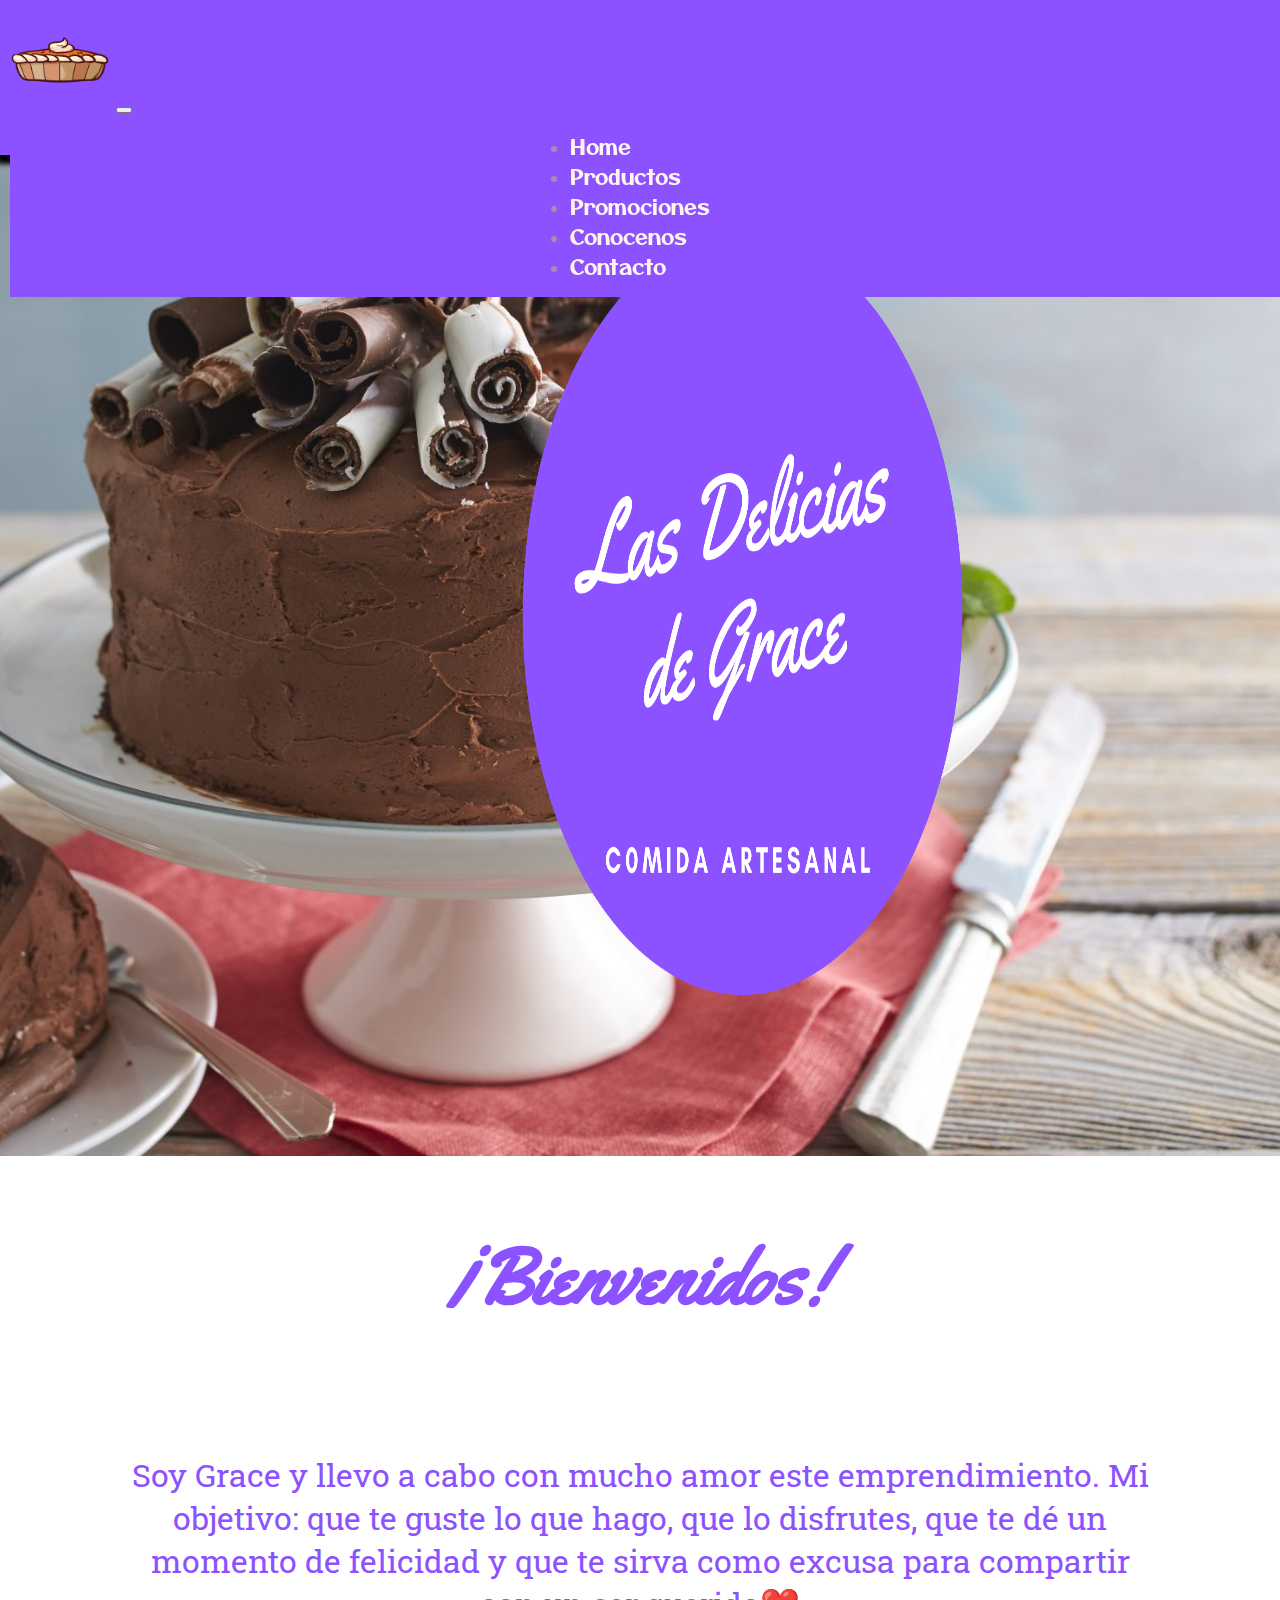
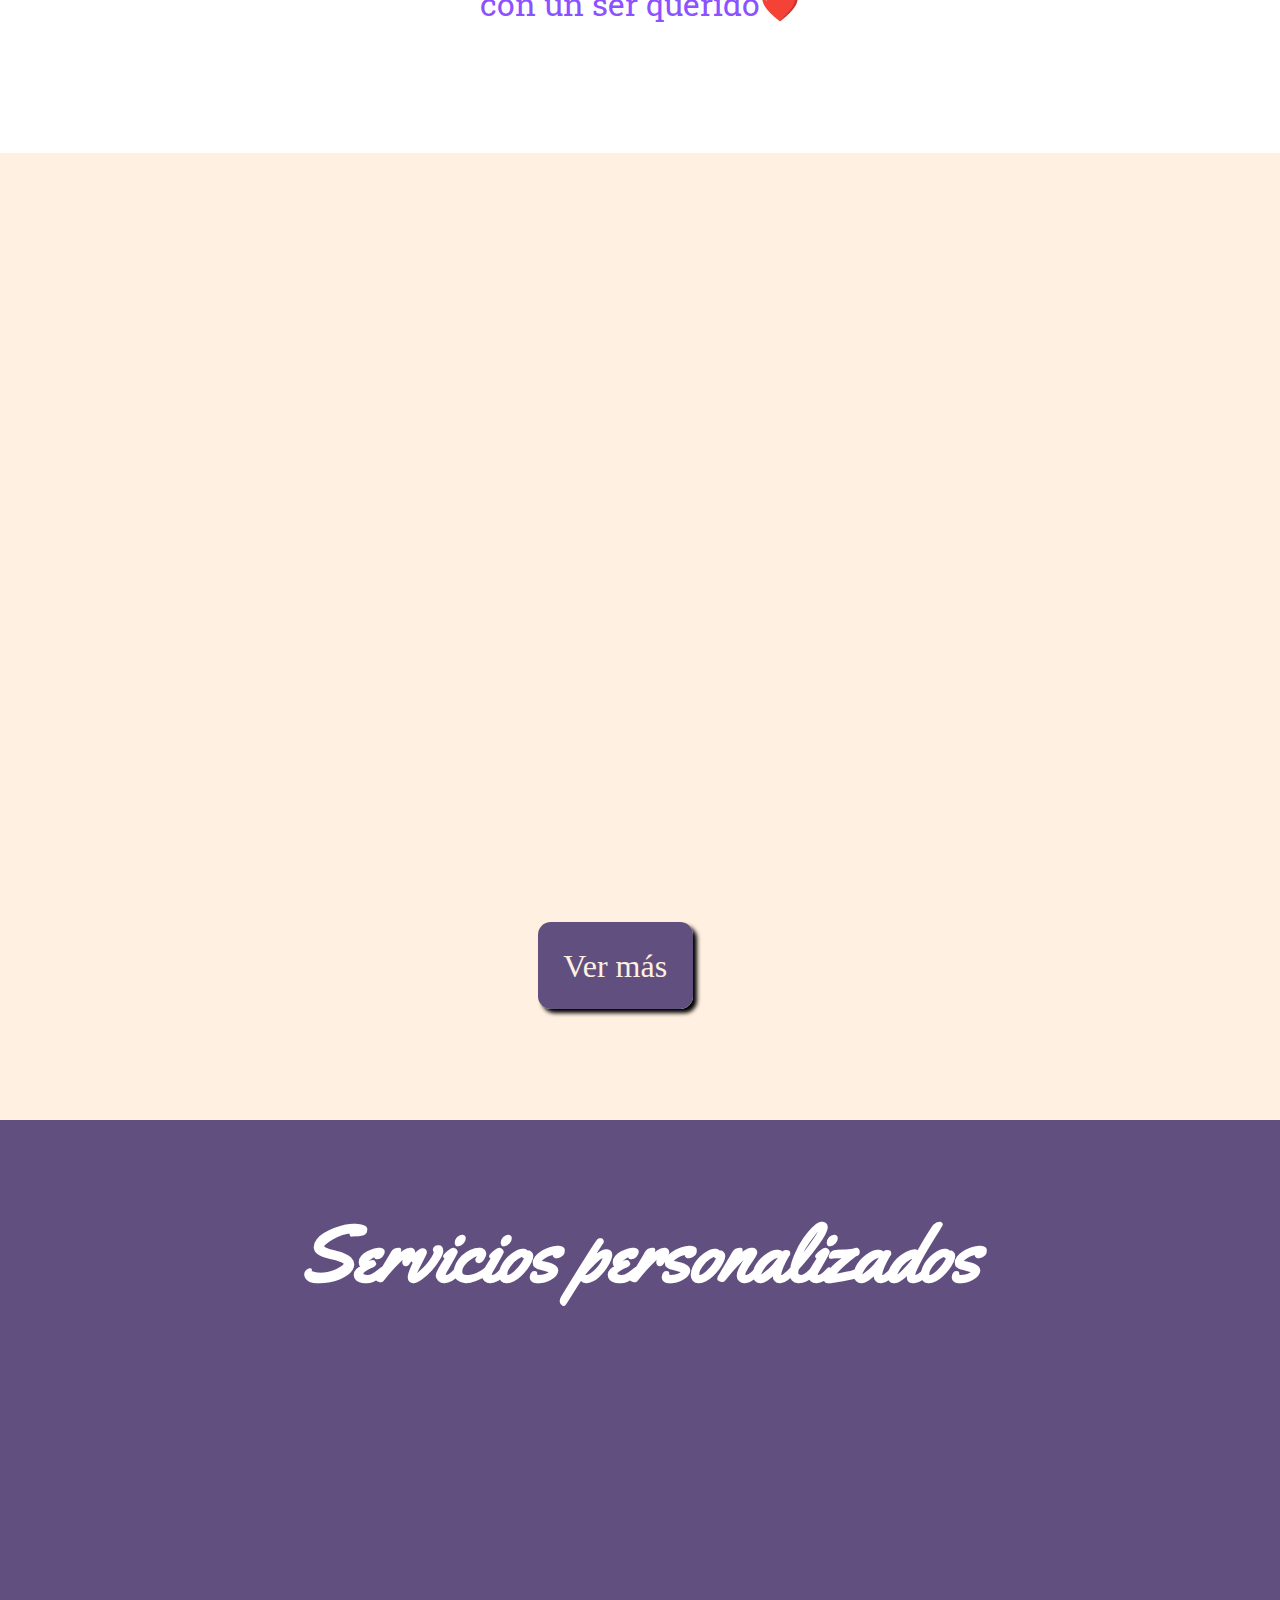
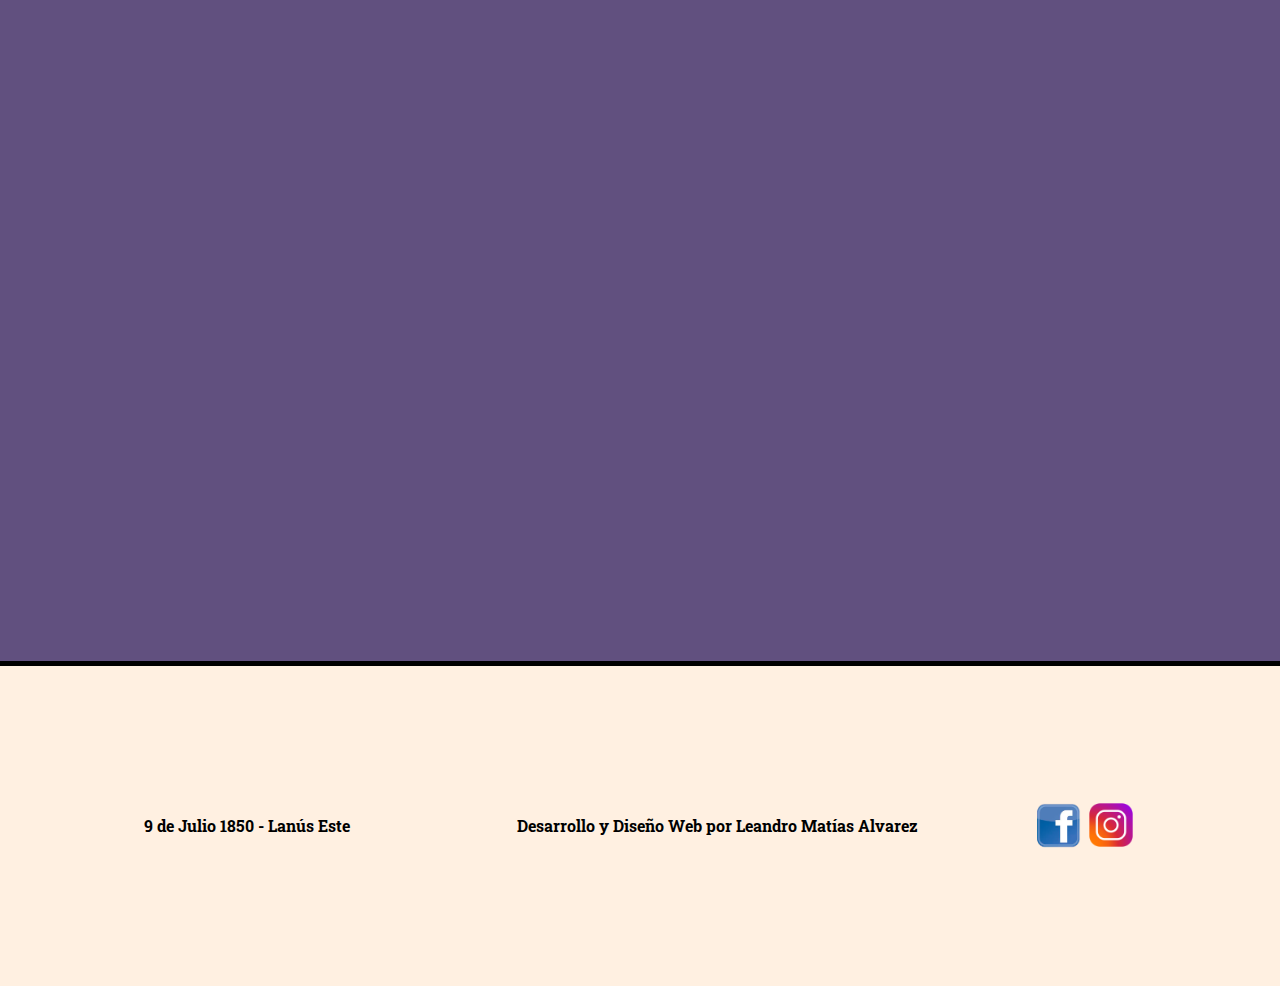
<file: Index.html>
<!doctype html>
<html lang="en">
<head>
    <meta charset="utf-8">
    <meta name="viewport" content="width=device-width, initial-scale=1">
    <meta name="keywords" content="COMIDA, PASTELERÍA, PIZZAS, VIANDAS">
    <meta name="description" content="Pastelería artesanal para regalar y servicio de viandas para toda la semana">
    <link href="https://cdn.jsdelivr.net/npm/bootstrap@5.0.2/dist/css/bootstrap.min.css" rel="stylesheet" integrity="sha384-EVSTQN3/azprG1Anm3QDgpJLIm9Nao0Yz1ztcQTwFspd3yD65VohhpuuCOmLASjC" crossorigin="anonymous">
    <title>Home</title>
    <link rel="stylesheet" href="./CSS/estilos.css">
    <link rel="stylesheet" href="./CSS/estilos.scss">
    <link rel="preconnect" href="https://fonts.gstatic.com" crossorigin>
    <link rel="preconnect" href="https://fonts.googleapis.com">
    <link href="https://unpkg.com/aos@2.3.1/dist/aos.css" rel="stylesheet">
    <link href="https://fonts.googleapis.com/css2?family=Yellowtail&display=swap" rel="stylesheet">
    <link href="https://fonts.googleapis.com/css2?family=Otomanopee+One&display=swap" rel="stylesheet">
    <link href="https://fonts.googleapis.com/css2?family=Roboto+Condensed:wght@300&family=Roboto+Slab:wght@300;400&family=Yellowtail&display=swap" rel="stylesheet">
  </head>
  <body>
        <header>
            <nav class="navbar navbar-expand-lg navbar-dark bg-dark navBar">
                <div class="container-fluid">
                  <a class="navbar-brand" href="#"><img class="cakeNav" src="./Multimedia/cake.png" alt=""></a>
                  <button class="navbar-toggler" type="button" data-bs-toggle="collapse" data-bs-target="#navbarNav" aria-controls="navbarNav" aria-expanded="false" aria-label="Toggle navigation">
                    <span class="navbar-toggler-icon"></span>
                  </button>
                  <div class="collapse navbar-collapse ulNav" id="navbarNav">
                    <ul class="navbar-nav">
                      <li class="nav-item navLi">
                        <a class="nav-link active" aria-current="page" href="./index.html">Home</a>
                      </li>
                      <li class="nav-item">
                        <a class="nav-link navLi" href="./Productos.html">Productos</a>
                      </li>
                      <li class="nav-item">
                        <a class="nav-link navLi" href="./Promociones.html">Promociones</a>
                      </li>
                      <li class="nav-item">
                        <a class="nav-link navLi" href="./Conocenos.html">Conocenos</a>
                      </li>
                      <li class="nav-item">
                        <a class="nav-link navLi" href="./Contacto.html">Contacto</a>
                      </li>
                    </ul>
                  </div>
                </div>
              </nav>
        <div class="portada container-fluid">
            <img src="./Multimedia/logoPortada.png" alt="logoPortada" class="logoPortada">
        </div>
    </header>
    <section class="saludo container-fluid">
        <h2>¡Bienvenidos! </h2>
        <span class="presentacionTxt">Soy Grace y llevo a cabo con mucho amor este emprendimiento. Mi objetivo: que te guste lo que hago, que lo disfrutes, que te dé un momento de felicidad y que te sirva como excusa para compartir con un ser querido❤️</span> 
    </section>
    <section class="misProductos">
      <div data-aos="zoom-in" data-aos-duration="1500">
        <h2 class="container-fluid">Mis productos</h2>
      </div>
      <div class="container" data-aos="zoom-in" data-aos-duration="1500">
        <div class="productosImagenes row">
            <article class="col-lg-4 col-md-12 col-xs-12">
                <img src="./Multimedia/muffin.JPG" alt="dulces" class="imgProductosHome">
                <h4>Detalles dulces</h4>
            </article>
            <article class="col-lg-4 col-md-12 col-xs-12">
                <img src="./Multimedia/torta.JPG" alt="frutilla" class="imgProductosHome">
                <h4>Tortas clásicas y modernas</h4>>
            </article>
            <article class="col-lg-4 col-md-12 col-xs-12">
                <img src="./Multimedia/picada.jpg" alt="picada" class="imgPicada">
                <h4>Salados</h4>
            </article>
        </div>
      </div>
            <a href="./Productos.html" class="verMas">Ver más</a>
     </section>
    <section class="otrosServicios container-fluid">
        <h3>Servicios personalizados</h3>
        <section class="container">
          <div data-aos="zoom-in-right" data-aos-duration="2500">
            <div class="personalizados row">
                <p class="txtPersonalizados col-lg-6 col-md-6 col-xs-12">Diseños que se adaptan a ese regalo que tenés en mente</p>
                <img src="./Multimedia/lettercake.png"" alt="lettercake" class="imgPersonalizados col-lg-6 col-md-6 col-xs-12">
            </div>
          </div>
            <div data-aos="zoom-in-left" data-aos-duration="2000">
              <div class="personalizados row">
                <p class="txtPersonalizados col-lg-6 col-md-6 col-xs-12">Presentes para festejar días especiales</p>
                <img src="./Multimedia/producto2.png" alt="papa" class="imgPersonalizados col-lg-6 col-md-6 col-xs-12">
              </div>  
           </div>
        </section>
    </section>
    <footer>
        <p>9 de Julio 1850 - Lanús Este</p>
        <p>Desarrollo y Diseño Web por Leandro Matías Alvarez</p>
        <div class="logosRedes">
            <a title="facebook" href="https://www.facebook.com/Las-Delicias-de-Grace-109736934689362"><img src="./Multimedia/facebook.png" alt="facebook" class="logosRedes"></a>
            <a title="instagram" href="https://www.instagram.com/deliciasgracelanus/"><img src="./Multimedia/instagram.png" alt="instagram" class="logosRedes"></a>
        </div>
    </footer> 
    <script src="https://unpkg.com/aos@2.3.1/dist/aos.js"></script>
    <script>
      AOS.init();
    </script>
    <script src="https://cdn.jsdelivr.net/npm/bootstrap@5.0.2/dist/js/bootstrap.bundle.min.js" integrity="sha384-MrcW6ZMFYlzcLA8Nl+NtUVF0sA7MsXsP1UyJoMp4YLEuNSfAP+JcXn/tWtIaxVXM" crossorigin="anonymous"></script>
  </body>
</html>
</file>
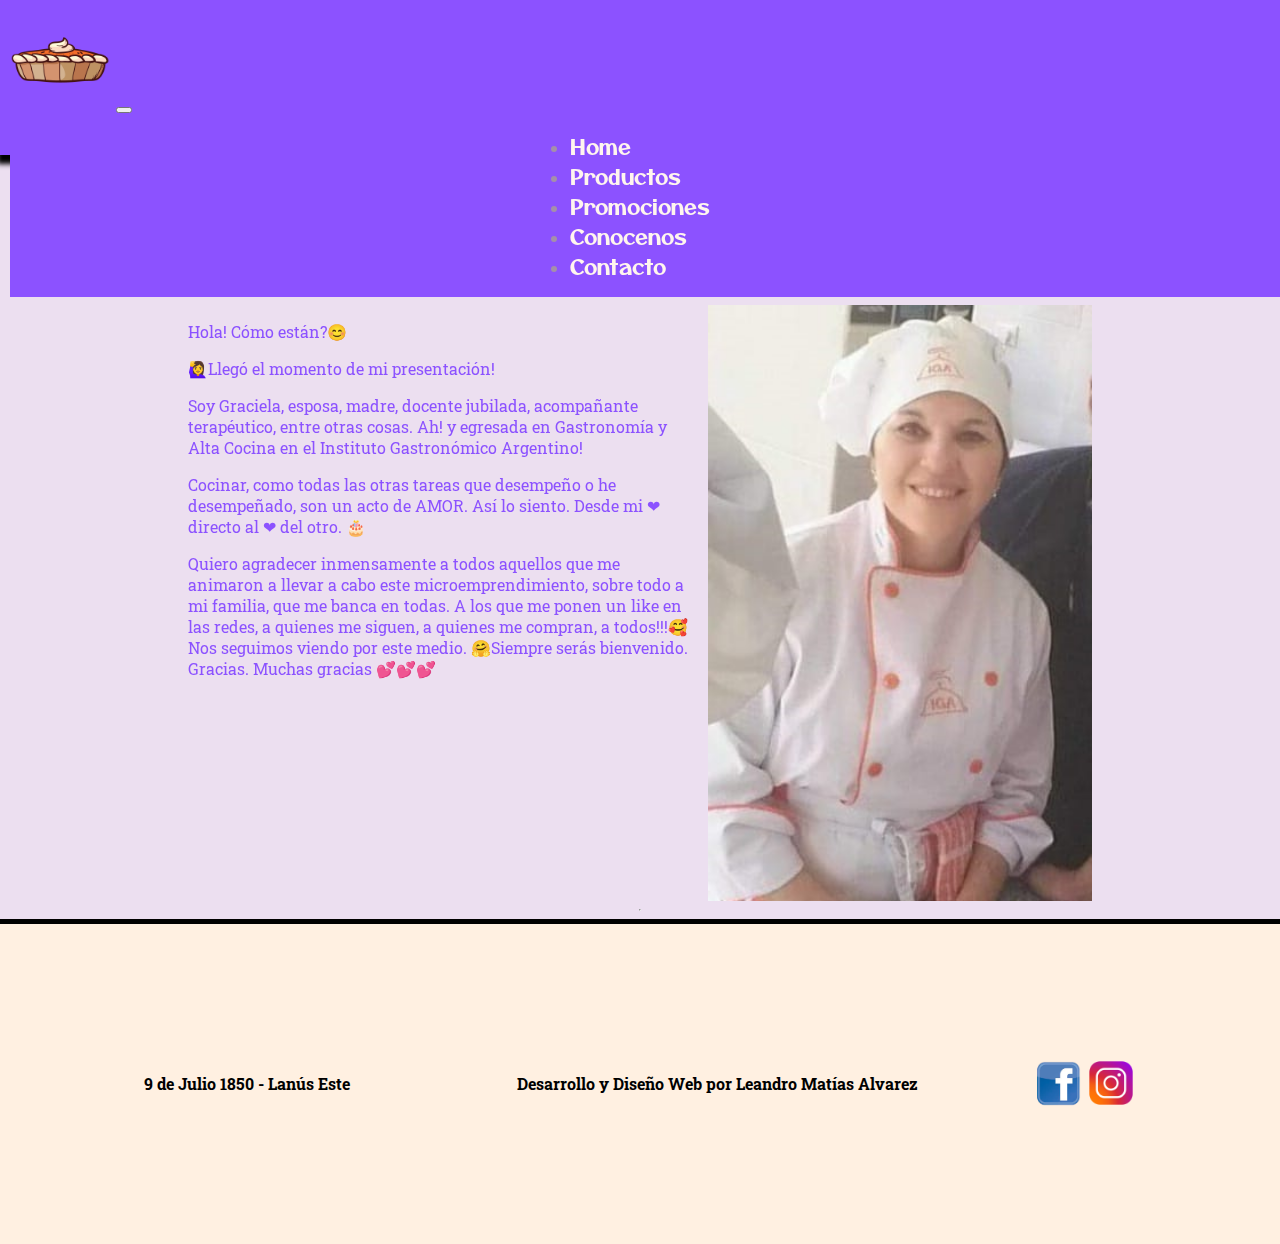
<file: Conocenos.html>
<!DOCTYPE html>
<html lang="en">
<head>
    <meta charset="utf-8">
    <meta name="viewport" content="width=device-width, initial-scale=1">
    <meta name="keywords" content="COMIDA, PASTELERÍA, PIZZAS, VIANDAS">
    <meta name="description" content="Pastelería artesanal para regalar y servicio de viandas para toda la semana">
    <link href="https://cdn.jsdelivr.net/npm/bootstrap@5.0.2/dist/css/bootstrap.min.css" rel="stylesheet" integrity="sha384-EVSTQN3/azprG1Anm3QDgpJLIm9Nao0Yz1ztcQTwFspd3yD65VohhpuuCOmLASjC" crossorigin="anonymous">
    <title>Home</title>
    <link rel="stylesheet" href="./CSS/estilos.css">
    <link rel="stylesheet" href="./CSS/estilos.scss">
    <link rel="preconnect" href="https://fonts.gstatic.com" crossorigin>
    <link rel="preconnect" href="https://fonts.googleapis.com">
    <link href="https://unpkg.com/aos@2.3.1/dist/aos.css" rel="stylesheet">
    <link href="https://fonts.googleapis.com/css2?family=Yellowtail&display=swap" rel="stylesheet">
    <link href="https://fonts.googleapis.com/css2?family=Otomanopee+One&display=swap" rel="stylesheet">
    <link href="https://fonts.googleapis.com/css2?family=Roboto+Condensed:wght@300&family=Roboto+Slab:wght@300;400&family=Yellowtail&display=swap" rel="stylesheet">
</head>
<body class="acercade">
    <header>
        <nav class="navbar navbar-expand-lg navbar-dark bg-dark navBar">
            <div class="container-fluid">
              <a class="navbar-brand" href="#"><img class="cakeNav" src="./Multimedia/cake.png" alt=""></a>
              <button class="navbar-toggler" type="button" data-bs-toggle="collapse" data-bs-target="#navbarNav" aria-controls="navbarNav" aria-expanded="false" aria-label="Toggle navigation">
                <span class="navbar-toggler-icon"></span>
              </button>
              <div class="collapse navbar-collapse ulNav" id="navbarNav">
                <ul class="navbar-nav">
                  <li class="nav-item navLi">
                    <a class="nav-link active" aria-current="page" href="./index.html">Home</a>
                  </li>
                  <li class="nav-item">
                    <a class="nav-link navLi" href="./Productos.html">Productos</a>
                  </li>
                  <li class="nav-item">
                    <a class="nav-link navLi" href="./Promociones.html">Promociones</a>
                  </li>
                  <li class="nav-item">
                    <a class="nav-link navLi" href="./Conocenos.html">Conocenos</a>
                  </li>
                  <li class="nav-item">
                    <a class="nav-link navLi" href="./Contacto.html">Contacto</a>
                  </li>
                </ul>
              </div>
            </div>
    </header>
     <div data-aos="fade-down" data-aos-duration="1500">
        <h2 class="titulo">Acerca de mí</h2>
        <div class="conocenos">
            <article class="textoGrace">
                <p class="textoGrace">Hola! Cómo están?😊</p>
                <p class="textoGrace">🙋‍♀️Llegó el momento de mi presentación!</p>
                <p class="textoGrace">Soy Graciela, esposa, madre, docente jubilada, acompañante terapéutico, entre otras cosas. Ah! y egresada en Gastronomía y Alta Cocina en el Instituto Gastronómico Argentino!</p>
                <p class="textoGrace">Cocinar, como todas las otras tareas que desempeño o he desempeñado, son un acto de AMOR. Así lo siento. Desde mi ❤ directo al ❤ del otro. 🎂</p>
                <p class="textoGrace"> Quiero agradecer inmensamente a todos aquellos que me animaron a llevar a cabo este microemprendimiento, sobre todo a mi familia, que me banca en todas. A los que me ponen un like en las redes, a quienes me siguen, a quienes me compran, a todos!!!🥰   
                    Nos seguimos viendo por este medio. 🤗Siempre serás bienvenido.
                    Gracias. Muchas gracias 💕💕💕</p>
            </article>
            <img src="./Multimedia/grace.jpg" alt="grace" class="fotoGrace">    
        </div>
      </div>
    <hr>
    <footer>
        <p>9 de Julio 1850 - Lanús Este</p>
        <p>Desarrollo y Diseño Web por Leandro Matías Alvarez</p>
        <section class="logosRedes">
            <a title="facebook" href="https://www.facebook.com/Las-Delicias-de-Grace-109736934689362"><img src="./Multimedia/facebook.png" alt="facebook" class="logosRedes"></a>
            <a title="instagram" href="https://www.instagram.com/deliciasgracelanus/"><img src="./Multimedia/instagram.png" alt="instagram" class="logosRedes"></a>
        </section>
    </footer> 
    <script src="https://unpkg.com/aos@2.3.1/dist/aos.js"></script>
    <script>
      AOS.init();
    </script>
    <script src="https://cdn.jsdelivr.net/npm/bootstrap@5.0.2/dist/js/bootstrap.bundle.min.js" integrity="sha384-MrcW6ZMFYlzcLA8Nl+NtUVF0sA7MsXsP1UyJoMp4YLEuNSfAP+JcXn/tWtIaxVXM" crossorigin="anonymous"></script>
</body>
</html>
</file>
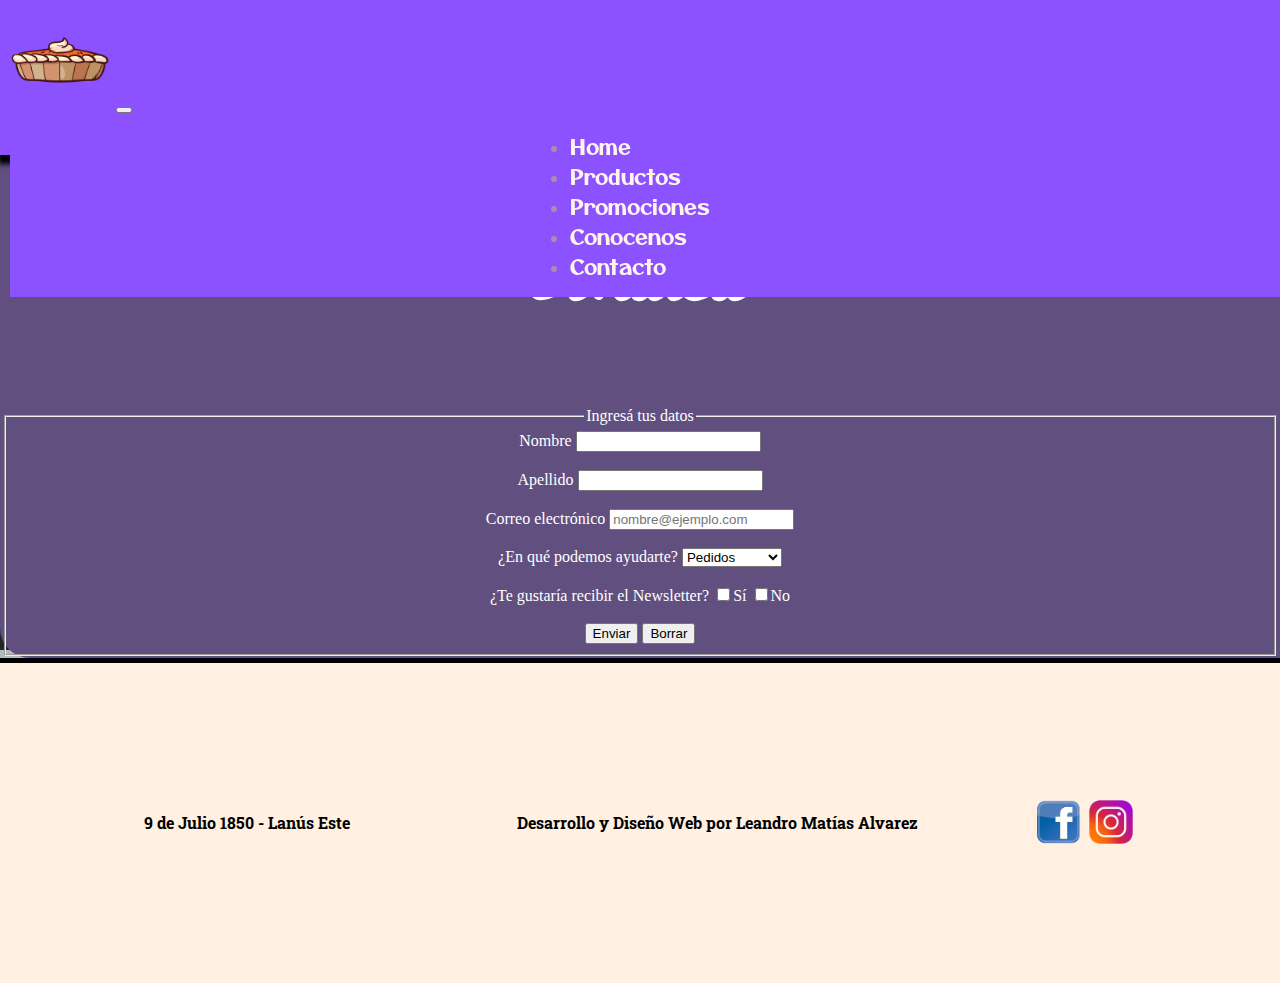
<file: Contacto.html>
<!DOCTYPE html>
<html lang="en">
<head>
    <meta charset="utf-8">
    <meta name="viewport" content="width=device-width, initial-scale=1">
    <meta name="keywords" content="COMIDA, PASTELERÍA, PIZZAS, VIANDAS">
    <meta name="description" content="Pastelería artesanal para regalar y servicio de viandas para toda la semana">
    <link href="https://cdn.jsdelivr.net/npm/bootstrap@5.0.2/dist/css/bootstrap.min.css" rel="stylesheet" integrity="sha384-EVSTQN3/azprG1Anm3QDgpJLIm9Nao0Yz1ztcQTwFspd3yD65VohhpuuCOmLASjC" crossorigin="anonymous">
    <title>Home</title>
    <link rel="stylesheet" href="./CSS/estilos.css">
    <link rel="stylesheet" href="./CSS/estilos.scss">
    <link rel="preconnect" href="https://fonts.gstatic.com" crossorigin>
    <link rel="preconnect" href="https://fonts.googleapis.com">
    <link href="https://unpkg.com/aos@2.3.1/dist/aos.css" rel="stylesheet">
    <link href="https://fonts.googleapis.com/css2?family=Yellowtail&display=swap" rel="stylesheet">
    <link href="https://fonts.googleapis.com/css2?family=Otomanopee+One&display=swap" rel="stylesheet">
    <link href="https://fonts.googleapis.com/css2?family=Roboto+Condensed:wght@300&family=Roboto+Slab:wght@300;400&family=Yellowtail&display=swap" rel="stylesheet">
</head>
<body>
    <header>
        <nav class="navbar navbar-expand-lg navbar-dark bg-dark navBar">
            <div class="container-fluid">
              <a class="navbar-brand" href="#"><img class="cakeNav" src="./Multimedia/cake.png" alt=""></a>
              <button class="navbar-toggler" type="button" data-bs-toggle="collapse" data-bs-target="#navbarNav" aria-controls="navbarNav" aria-expanded="false" aria-label="Toggle navigation">
                <span class="navbar-toggler-icon"></span>
              </button>
              <div class="collapse navbar-collapse ulNav" id="navbarNav">
                <ul class="navbar-nav">
                  <li class="nav-item navLi">
                    <a class="nav-link active" aria-current="page" href="./index.html">Home</a>
                  </li>
                  <li class="nav-item">
                    <a class="nav-link navLi" href="./Productos.html">Productos</a>
                  </li>
                  <li class="nav-item">
                    <a class="nav-link navLi" href="./Promociones.html">Promociones</a>
                  </li>
                  <li class="nav-item">
                    <a class="nav-link navLi" href="./Conocenos.html">Conocenos</a>
                  </li>
                  <li class="nav-item">
                    <a class="nav-link navLi" href="./Contacto.html">Contacto</a>
                  </li>
                </ul>
              </div>
            </div>
    </header>
    <section class="formulario">
      <div class="container-fluid">
        <div class="row">
          <div class="col-lg-7"></div>
          <div class="col-lg-5 col-md-12 col-xs-8 formulario-responsive" data-aos="fade-right" data-aos-duration="2000">
            <h3>Contacto</h3>
            <form action="#" method="GET">
              <fieldset>
                  <legend>Ingresá tus datos</legend>
                  <div>
                      <label for="Name">Nombre</label>
                      <input type="text" name="Name" id="Name">
                  </div>
                  <br>
                  <div>
                      <label for="Surname">Apellido</label>
                      <input type="text" name="Surname" id="Aurname">
                  </div>
                  <br>
                  <div>
                      <label for="email">Correo electrónico</label>
                      <input type="email" name="email" id="email" placeholder="nombre@ejemplo.com"/>
                  </div>
                  <br>
                  <div>
                      <label for="Ayuda">¿En qué podemos ayudarte?</label>
                      <select name="Ayuda id="Ayuda">
                          <option value="Pedidos">Pedidos</option>
                          <option value="Promociones">Promociones</option>
                          <option value="Eventos">Eventos</option>
                      </select>
                  </div>
                  <br>
                  <div>
                    <label for="Newsletter">¿Te gustaría recibir el Newsletter?</label>
                    <input type="checkbox" name="acepta" value="1"/>Sí
                    <input type="checkbox" name="niega" value="2">No 
                  </div>
                  <div>
                  <br>
                      <input class="centrar" type="submit" value="Enviar">
                      <input class="centrar" type="reset" value="Borrar">
                  </div>
                </fieldset>
              </section>
            </form>
          </div>
        </div>
      </div>
    </section>
    <footer>
        <p>9 de Julio 1850 - Lanús Este</p>
        <p>Desarrollo y Diseño Web por Leandro Matías Alvarez</p>
        <section class="logosRedes">
            <a title="facebook" href="https://www.facebook.com/Las-Delicias-de-Grace-109736934689362"><img src="./Multimedia/facebook.png" alt="facebook" class="logosRedes"></a>
            <a title="instagram" href="https://www.instagram.com/deliciasgracelanus/"><img src="./Multimedia/instagram.png" alt="instagram" class="logosRedes"></a>
        </section>
     </footer> 
     <script src="https://unpkg.com/aos@2.3.1/dist/aos.js"></script>
     <script>
       AOS.init();
     </script>
    <script src="https://cdn.jsdelivr.net/npm/bootstrap@5.0.2/dist/js/bootstrap.bundle.min.js" integrity="sha384-MrcW6ZMFYlzcLA8Nl+NtUVF0sA7MsXsP1UyJoMp4YLEuNSfAP+JcXn/tWtIaxVXM" crossorigin="anonymous"></script>
</body>
</html>
</file>
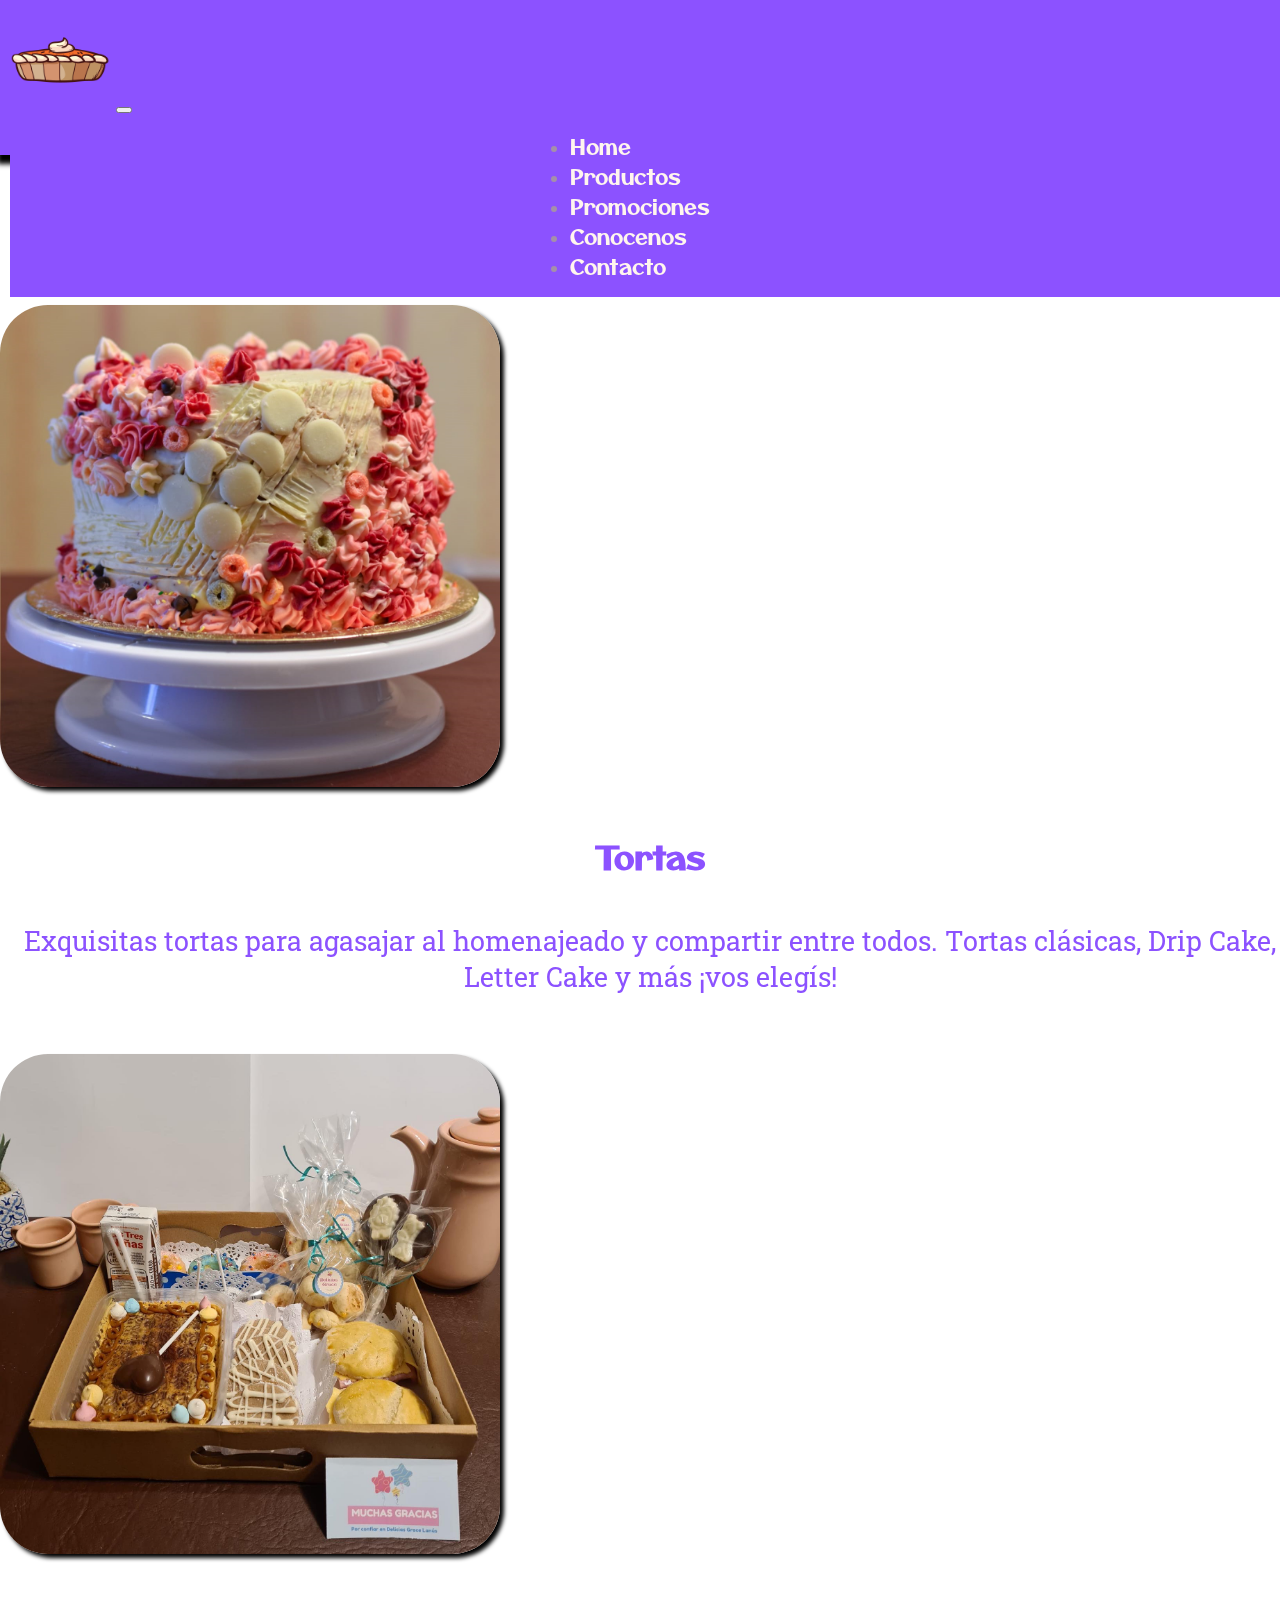
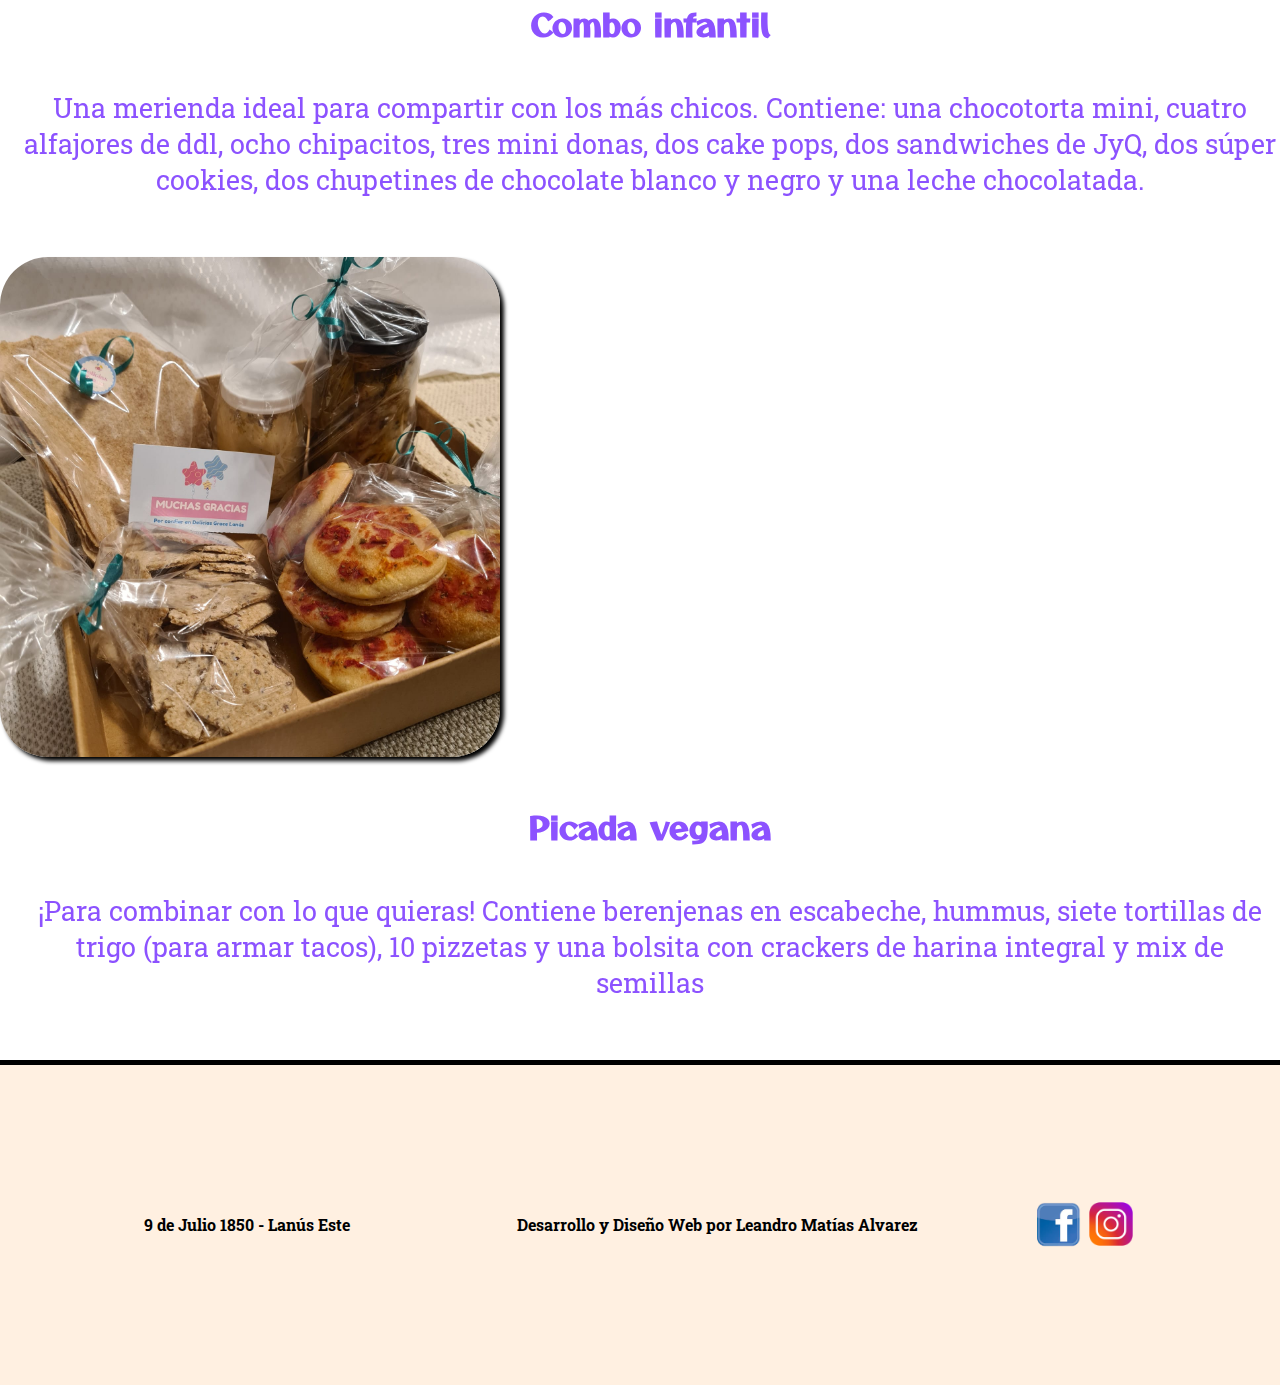
<file: Promociones.html>
<!DOCTYPE html>
<html lang="en">
<head>
    <meta charset="utf-8">
    <meta name="viewport" content="width=device-width, initial-scale=1">
    <meta name="keywords" content="COMIDA, PASTELERÍA, PIZZAS, VIANDAS">
    <meta name="description" content="Pastelería artesanal para regalar y servicio de viandas para toda la semana">
    <link href="https://cdn.jsdelivr.net/npm/bootstrap@5.0.2/dist/css/bootstrap.min.css" rel="stylesheet" integrity="sha384-EVSTQN3/azprG1Anm3QDgpJLIm9Nao0Yz1ztcQTwFspd3yD65VohhpuuCOmLASjC" crossorigin="anonymous">
    <title>Home</title>
    <link rel="stylesheet" href="./CSS/estilos.css">
    <link rel="stylesheet" href="./CSS/estilos.scss">
    <link rel="preconnect" href="https://fonts.gstatic.com" crossorigin>
    <link rel="preconnect" href="https://fonts.googleapis.com">
    <link href="https://unpkg.com/aos@2.3.1/dist/aos.css" rel="stylesheet">
    <link href="https://fonts.googleapis.com/css2?family=Yellowtail&display=swap" rel="stylesheet">
    <link href="https://fonts.googleapis.com/css2?family=Otomanopee+One&display=swap" rel="stylesheet">
    <link href="https://fonts.googleapis.com/css2?family=Roboto+Condensed:wght@300&family=Roboto+Slab:wght@300;400&family=Yellowtail&display=swap" rel="stylesheet">
</head>
    <body>
        <header>
            <nav class="navbar navbar-expand-lg navbar-dark bg-dark navBar">
                <div class="container-fluid">
                  <a class="navbar-brand" href="#"><img class="cakeNav" src="./Multimedia/cake.png" alt=""></a>
                  <button class="navbar-toggler" type="button" data-bs-toggle="collapse" data-bs-target="#navbarNav" aria-controls="navbarNav" aria-expanded="false" aria-label="Toggle navigation">
                    <span class="navbar-toggler-icon"></span>
                  </button>
                  <div class="collapse navbar-collapse ulNav" id="navbarNav">
                    <ul class="navbar-nav">
                      <li class="nav-item navLi">
                        <a class="nav-link active" aria-current="page" href="./index.html">Home</a>
                      </li>
                      <li class="nav-item">
                        <a class="nav-link navLi" href="./Productos.html">Productos</a>
                      </li>
                      <li class="nav-item">
                        <a class="nav-link navLi" href="./Promociones.html">Promociones</a>
                      </li>
                      <li class="nav-item">
                        <a class="nav-link navLi" href="./Conocenos.html">Conocenos</a>
                      </li>
                      <li class="nav-item">
                        <a class="nav-link navLi" href="./Contacto.html">Contacto</a>
                      </li>
                    </ul>
                  </div>
                </div>
        </header>
        <div class="container"> 
          <div data-aos="fade-down" data-aos-duration="1500">
            <h2 class="titulo">Nuestras promociones</h2>
            <div class="row prm prmfin">
              <img class="col-lg-5 col-md-12 imgPrm"  src="./Multimedia/tortacumpleaños.jpg" alt="torta">
              <div class="col-lg-6 col-md-12 col-xs-12 txtPrm">
                <h4>Tortas</h3>
                <p class="texto-promo">Exquisitas tortas para agasajar al homenajeado y compartir entre todos. Tortas clásicas, Drip Cake, Letter Cake y más ¡vos elegís!</p>
              </div>
            </div>
            <div class="row prmfin">
              <img class="col-lg-5 col-md-12 imgPrm" src="./Multimedia/promoinf.jpg" alt="promoinf">
              <div class="col-lg-6 col-md-12 col-xs-12 txtPrm">
                <h4>Combo infantil</h3>
                <p class="texto-promo">Una merienda ideal para compartir con los más chicos. Contiene: una chocotorta mini, cuatro alfajores de ddl, ocho chipacitos, tres mini donas, dos cake pops, dos sandwiches de JyQ, dos súper cookies, dos chupetines de chocolate blanco y negro y una leche chocolatada.</p>
              </div>
            </div>
            <div class="row prmfin">
              <img class="col-lg-5 col-md-12 imgPrm" src="./Multimedia/promoveg.jpg" alt="promoveg">
              <div class="col-lg-6 col-md-12 col-xs-12 txtPrm">
                <h4>Picada vegana</h3>
                <p class="texto-promo"> ¡Para combinar con lo que quieras! Contiene berenjenas en escabeche, hummus, siete tortillas de trigo (para armar tacos), 10 pizzetas y una bolsita con crackers de harina integral y mix de semillas</p>
              </div>
            </div>
          </div>
        </div>
        <footer>
            <p>9 de Julio 1850 - Lanús Este</p>
            <p>Desarrollo y Diseño Web por Leandro Matías Alvarez</p>
            <section class="logosRedes">
                <a title="facebook" href="https://www.facebook.com/Las-Delicias-de-Grace-109736934689362"><img src="./Multimedia/facebook.png" alt="facebook" class="logosRedes"></a>
                <a title="instagram" href="https://www.instagram.com/deliciasgracelanus/"><img src="./Multimedia/instagram.png" alt="instagram" class="logosRedes"></a>
            </section>
        </footer> 
        <script src="https://unpkg.com/aos@2.3.1/dist/aos.js"></script>
        <script>
          AOS.init();
        </script>
        <script src="https://cdn.jsdelivr.net/npm/bootstrap@5.0.2/dist/js/bootstrap.bundle.min.js" integrity="sha384-MrcW6ZMFYlzcLA8Nl+NtUVF0sA7MsXsP1UyJoMp4YLEuNSfAP+JcXn/tWtIaxVXM" crossorigin="anonymous"></script>
    </body>
</html>
</file>
<file: CSS/estilos.css>
@charset "UTF-8";
@-webkit-keyframes fade-in-left {
  0% {
    -webkit-transform: translateX(-50px);
    transform: translateX(-50px);
    opacity: 0;
  }
  100% {
    -webkit-transform: translateX(0);
    transform: translateX(0);
    opacity: 1;
  }
}

@keyframes fade-in-left {
  0% {
    -webkit-transform: translateX(-50px);
    transform: translateX(-50px);
    opacity: 0;
  }
  100% {
    -webkit-transform: translateX(0);
    transform: translateX(0);
    opacity: 1;
  }
}

@-webkit-keyframes shake-horizontal {
  0%,
  100% {
    -webkit-transform: translateX(0);
    transform: translateX(0);
  }
  10%,
  30%,
  50%,
  70% {
    -webkit-transform: translateX(-10px);
    transform: translateX(-10px);
  }
  20%,
  40%,
  60% {
    -webkit-transform: translateX(10px);
    transform: translateX(10px);
  }
  80% {
    -webkit-transform: translateX(8px);
    transform: translateX(8px);
  }
  90% {
    -webkit-transform: translateX(-8px);
    transform: translateX(-8px);
  }
}

@keyframes shake-horizontal {
  0%,
  100% {
    -webkit-transform: translateX(0);
    transform: translateX(0);
  }
  10%,
  30%,
  50%,
  70% {
    -webkit-transform: translateX(-10px);
    transform: translateX(-10px);
  }
  20%,
  40%,
  60% {
    -webkit-transform: translateX(10px);
    transform: translateX(10px);
  }
  80% {
    -webkit-transform: translateX(8px);
    transform: translateX(8px);
  }
  90% {
    -webkit-transform: translateX(-8px);
    transform: translateX(-8px);
  }
}

/*Estructura*/
body {
  background-color: white;
  color: #a58faa;
  margin: 0px;
  padding: 0px;
  display: -webkit-box;
  display: -ms-flexbox;
  display: flex;
  -webkit-box-orient: vertical;
  -webkit-box-direction: normal;
      -ms-flex-direction: column;
          flex-direction: column;
}

h1 {
  color: #8C52FF;
  text-align: center;
  font-size: 5rem;
}

h2 {
  color: #8C52FF;
  font-family: "Yellowtail", cursive;
  font-size: 5rem;
  text-align: center;
}

h3 {
  color: white;
  font-size: 5rem;
  text-align: center;
  font-family: "Yellowtail", cursive;
}

h4 {
  color: #8C52FF;
  font-size: 2rem;
  text-align: center;
  font-family: "Otomanopee One", sans-serif;
  font-weight: bold;
}

.titulo {
  margin-top: 130px;
  text-align: center;
}

p {
  font-family: "Roboto Slab", serif;
}

/*Footer*/
footer {
  background-color: #FFF0E1;
  height: 200px;
  display: -webkit-box;
  display: -ms-flexbox;
  display: flex;
  -ms-flex-pack: distribute;
      justify-content: space-around;
  -webkit-box-align: center;
      -ms-flex-align: center;
          align-items: center;
  padding: 60px;
  border-top: solid black 5px;
  color: black;
  font-weight: bold;
}

footer footer > p:hover {
  color: #8C52FF;
}

.logosRedes {
  width: 52px;
  display: -webkit-box;
  display: -ms-flexbox;
  display: flex;
  -webkit-box-pack: end;
      -ms-flex-pack: end;
          justify-content: end;
}

/*Menú*/
.navBar {
  margin: 0px;
  padding: 10px;
  background-color: #8C52FF !important;
  font-family: "Otomanopee One", sans-serif;
  -webkit-box-shadow: 0px 6px 5px 3px black;
          box-shadow: 0px 6px 5px 3px black;
  width: 100%;
  height: 15%;
  position: fixed;
  z-index: 999;
}

.ulNav {
  background-color: #8C52FF;
  list-style: none;
  height: 20%;
  display: -webkit-box;
  display: -ms-flexbox;
  display: flex;
  -ms-flex-pack: distribute;
      justify-content: space-around;
}

.navLi {
  margin-right: 60px;
}

nav ul li li:hover {
  font-weight: bold;
  color: black;
}

nav ul li a {
  text-decoration: none;
  color: seashell !important;
  font-size: 1.3rem;
}

.logo {
  width: 95px;
  border-radius: 45px;
}

.cakeNav {
  width: 100px;
}

/*Home*/
.portada {
  background-image: url(../Multimedia/portada6.jpg);
  background-position: 80%;
  background-size: cover;
  padding: 10%;
  display: -webkit-box;
  display: -ms-flexbox;
  display: flex;
  max-width: 100%;
  height: 100vh;
}

.logoPortada {
  width: 70%;
  padding-left: 25%;
  padding-top: 7%;
  -webkit-animation-name: fade-in-left;
          animation-name: fade-in-left;
  -webkit-animation-iteration-count: initial;
          animation-iteration-count: initial;
  -webkit-animation-timing-function: ease-in;
          animation-timing-function: ease-in;
  -webkit-animation-duration: 1s;
          animation-duration: 1s;
  -webkit-animation-delay: 0s;
          animation-delay: 0s;
}

.imagenesDelicias {
  display: -webkit-box;
  display: -ms-flexbox;
  display: flex;
  -webkit-box-orient: horizontal;
  -webkit-box-direction: normal;
      -ms-flex-direction: row;
          flex-direction: row;
  -ms-flex-pack: distribute;
      justify-content: space-around;
}

.saludo {
  display: -webkit-box;
  display: -ms-flexbox;
  display: flex;
  -webkit-box-orient: vertical;
  -webkit-box-direction: normal;
      -ms-flex-direction: column;
          flex-direction: column;
  text-align: center;
}

.presentacionTxt {
  font-size: 2rem;
  color: #8C52FF;
  margin: 10%;
  margin-top: 55px;
  font-family: "Roboto Slab", serif;
}

.misProductos {
  width: 100%;
  padding-bottom: 15vh;
  color: #61507f;
  background-color: #FFF0E1;
}

.productosImagenes {
  display: -webkit-box;
  display: -ms-flexbox;
  display: flex;
  -webkit-box-orient: horizontal;
  -webkit-box-direction: normal;
      -ms-flex-direction: row;
          flex-direction: row;
  -ms-flex-pack: distribute;
      justify-content: space-around;
  -webkit-box-sizing: border-box;
          box-sizing: border-box;
  margin-left: 0px;
  margin-bottom: 100px;
  margin-top: 50px;
  padding-left: 50px;
  text-align: center;
}

.imgProductosHome {
  width: 300px;
  border-radius: 15rem;
}

.imgProductosHome .imgProductosHome:hover {
  -webkit-animation-name: shake-horizontal;
          animation-name: shake-horizontal;
  -webkit-animation-iteration-count: initial;
          animation-iteration-count: initial;
  -webkit-animation-timing-function: ease-in;
          animation-timing-function: ease-in;
  -webkit-animation-duration: 1s;
          animation-duration: 1s;
  -webkit-animation-delay: 0s;
          animation-delay: 0s;
}

.txtProductos {
  color: #8C52FF;
  font-size: 2rem;
  text-align: center;
  font-family: "Otomanopee One", sans-serif;
  margin-left: -15px;
}

.imgPicada:hover {
  -webkit-animation-name: shake-horizontal;
          animation-name: shake-horizontal;
  -webkit-animation-iteration-count: initial;
          animation-iteration-count: initial;
  -webkit-animation-timing-function: ease-in;
          animation-timing-function: ease-in;
  -webkit-animation-duration: 1s;
          animation-duration: 1s;
  -webkit-animation-delay: 0s;
          animation-delay: 0s;
}

.imgPicada {
  border-radius: 15rem;
  width: 400px;
}

.verMas {
  padding: 2%;
  background-color: #61507f;
  color: #FFF0E1;
  text-decoration: none;
  font-size: 2rem;
  margin-left: 42%;
  border-radius: 0.8rem;
  -webkit-box-shadow: 4px 4px 4px black;
          box-shadow: 4px 4px 4px black;
}

.verMas:hover {
  -webkit-transition: 0.5s;
  transition: 0.5s;
  background-color: black;
  color: white;
}

.otrosServicios {
  width: 100%;
  color: #FFF0E1;
  background-color: #61507f;
}

.personalizados {
  display: -webkit-box;
  display: -ms-flexbox;
  display: flex;
  -webkit-box-orient: horizontal;
  -webkit-box-direction: normal;
      -ms-flex-direction: row;
          flex-direction: row;
  -ms-flex-pack: distribute;
      justify-content: space-around;
}

.imgPersonalizados {
  width: 30%;
}

.txtPersonalizados {
  text-align: center;
  margin-top: 10%;
  margin-left: 5%;
  margin-right: 5%;
  font-size: 3rem;
}

.contactoHome {
  background-image: url(../Multimedia/Contacto.png);
  width: 100%;
  padding-bottom: 43%;
}

/*Producto*/
.productos {
  width: 300px;
}

.productos-box {
  margin-top: 50px;
  margin-bottom: 50px;
  color: #61507f;
  text-align: center;
  font-family: "Roboto Slab", serif;
}

.productos-box:hover {
  -webkit-box-shadow: 4px 4px 4px 4px black;
          box-shadow: 4px 4px 4px 4px black;
  background-color: #FFF0E1;
}

/*Conocenos*/
.acercade {
  background-color: #ecdff0;
}

.fotoGrace {
  width: 30%;
  height: 20%;
}

.conocenos {
  display: -webkit-box;
  display: -ms-flexbox;
  display: flex;
  -webkit-box-orient: horizontal;
  -webkit-box-direction: normal;
      -ms-flex-direction: row;
          flex-direction: row;
  -webkit-box-pack: center;
      -ms-flex-pack: center;
          justify-content: center;
  margin-top: 50px;
}

.textoGrace {
  color: #8C52FF;
  font-family: "Roboto Slab", serif;
  font-size: 1rem;
  width: 500px;
  margin-right: 20px;
}

/*Promociones*/
.prm {
  margin-top: 60px;
}

.prmfin {
  margin-bottom: 60px;
}

.imgPrm {
  width: 500px;
  padding: initial;
  border-radius: 3rem;
  -webkit-box-shadow: 4px 4px 4px black;
          box-shadow: 4px 4px 4px black;
}

.txtPrm {
  margin-top: 40px;
  margin-left: 20px;
}

.texto-promo {
  font-size: 1.7rem;
  color: #8C52FF;
  text-align: center;
  font-family: "Roboto Slab", serif;
}

/*Formulario*/
.formulario {
  background-image: url(/Multimedia/Contacto.png);
  padding-top: 100px;
  color: white;
  background-color: white;
}

.centrar {
  -webkit-box-align: center;
      -ms-flex-align: center;
          align-items: center;
}

.formulario-img {
  margin-left: -25px;
  margin-top: -15px;
}

.formulario-responsive {
  background: #61507f;
  padding: 2px;
  border-radius: 30px;
  margin-top: 4vh;
  text-align: center;
}

/* Mobile Styles */
@media only screen and (min-width: 201px) and (max-width: 400px) {
  .imgPersonalizados {
    width: 500px;
  }
  .logoPortada {
    width: 1% !important;
    padding: -30%;
    -webkit-animation-name: fade-in-left;
            animation-name: fade-in-left;
    -webkit-animation-iteration-count: initial;
            animation-iteration-count: initial;
    -webkit-animation-timing-function: ease-in;
            animation-timing-function: ease-in;
    -webkit-animation-duration: 1s;
            animation-duration: 1s;
    -webkit-animation-delay: 100s;
            animation-delay: 100s;
  }
  .navBar {
    height: 20%;
  }
}

/* Tablet Styles */
@media only screen and (min-width: 401px) and (max-width: 960px) {
  .navBar {
    height: 25%;
  }
  .logoPortada {
    padding-top: 100px;
  }
}

/* Desktop Styles */
@media only screen and (min-width: 961px) {
  blody {
    background-color: #B2D6FF;
    /* Blue */
  }
}
/*# sourceMappingURL=estilos.css.map */
</file>
